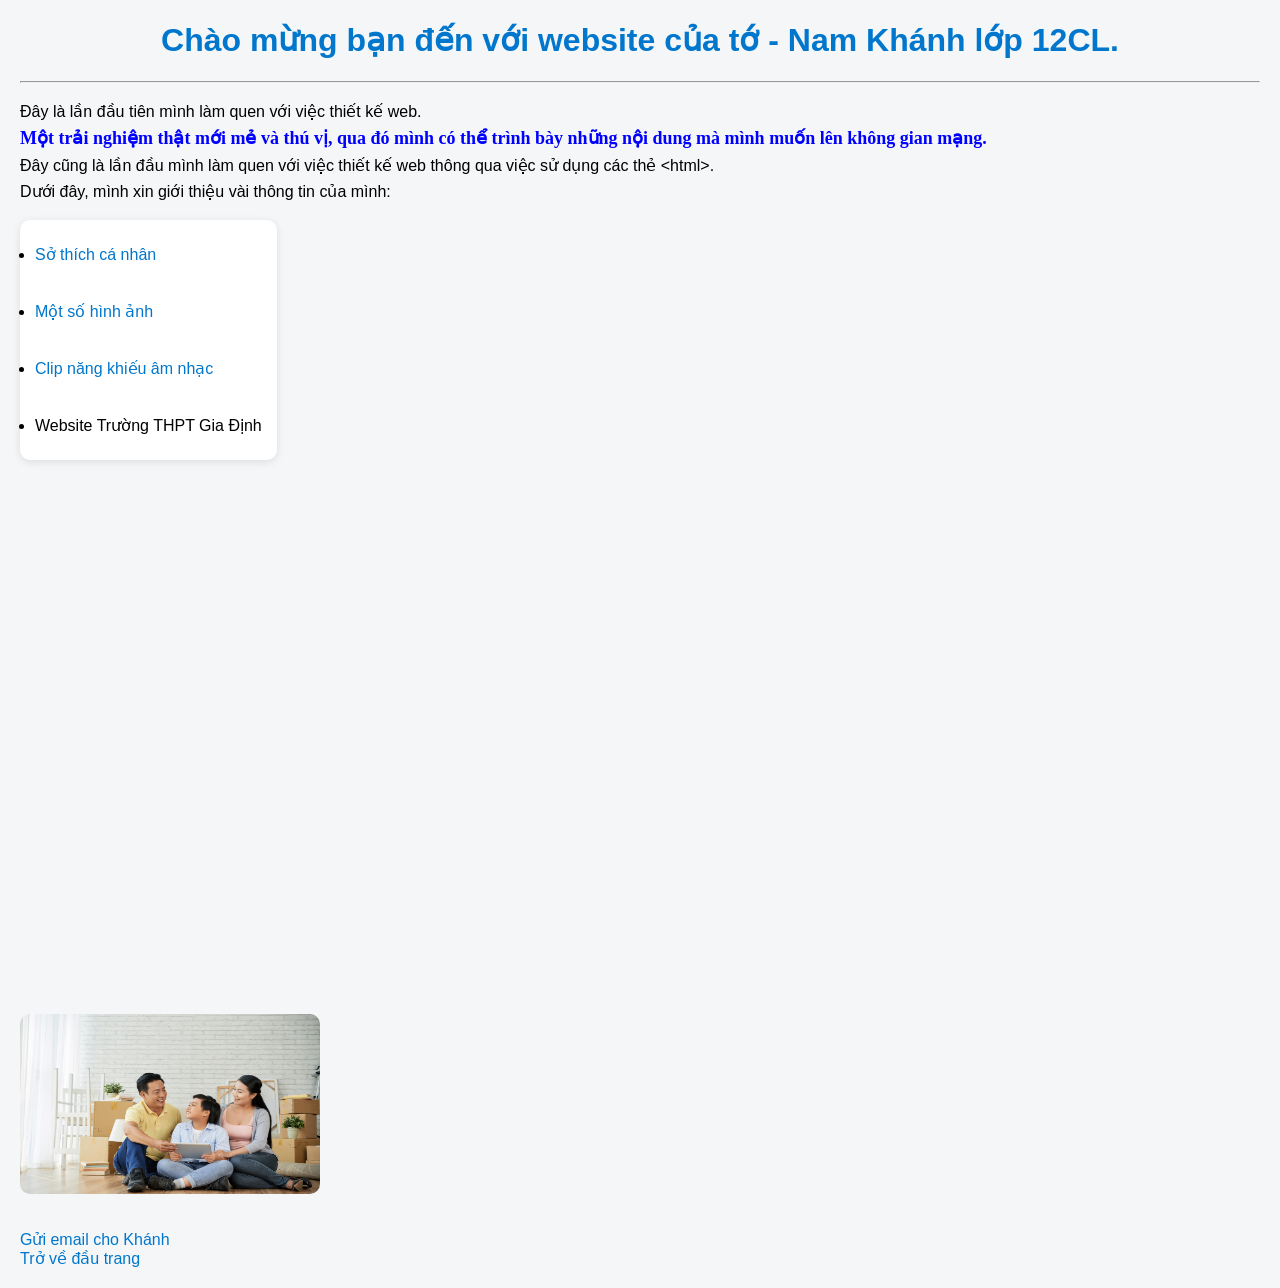
<file: index.html>
<!DOCTYPE html>
<html lang="en">
 <head>
  <meta charset="UTF-8">
  <meta name="Generator" content="EditPlus®">
  <meta name="Author" content="">
  <meta name="Keywords" content="">
  <meta name="Description" content="">
  <link rel="stylesheet" href="style.css">
  <title>NAM KHÁNH - 12CL Gia Định</title>
 </head>
 <body bgcolor="lightgray">
  <h1><a id="dautrang">Chào mừng bạn đến với website của tớ - Nam Khánh lớp 12CL.</a></h1>
  <hr>
  <p>
  Đây là lần đầu tiên mình làm quen với việc thiết kế web.<br>
  <strong><font face="Tahoma" size="4" color="blue">Một trải nghiệm thật mới mẻ và thú vị, qua đó mình có thể trình bày
  những nội dung mà mình muốn lên không gian mạng.</font></strong><br>
  Đây cũng là lần đầu mình làm quen với việc thiết kế web
  thông qua việc sử dụng các thẻ &lt;html&gt;.<br>
  Dưới đây, mình xin giới thiệu vài thông tin của mình:<br>
  <ul>
	<li><a href="https://nnviet2503-debug.github.io/NamKhanhWeb/sothich.html">Sở thích cá nhân</a></li><br>
	<li><a href="https://nnviet2503-debug.github.io/NamKhanhWeb/image.html">Một số hình ảnh</a></li><br>
	<li><a href="https://nnviet2503-debug.github.io/NamKhanhWeb/clip.html">Clip năng khiếu âm nhạc</a></li><br>
	<li>Website Trường THPT Gia Định</li>
  </ul>
  <iframe src="https://thptgiadinh.hcm.edu.vn/"
width="700"
height="500"
style="border:none; display:block; margin-top:10px;">
</iframe>
  <br>
  <img src="hinh/h4.jpg" width="300" height="180" alt="Ảnh">
  <br>
  <br>
  <a href="mailto:namkhanhkhin@gmail.com">Gửi email cho Khánh</a><br>
  <a href="#dautrang">Trở về đầu trang</a>
  </p>
 </body>
</html>
</file>
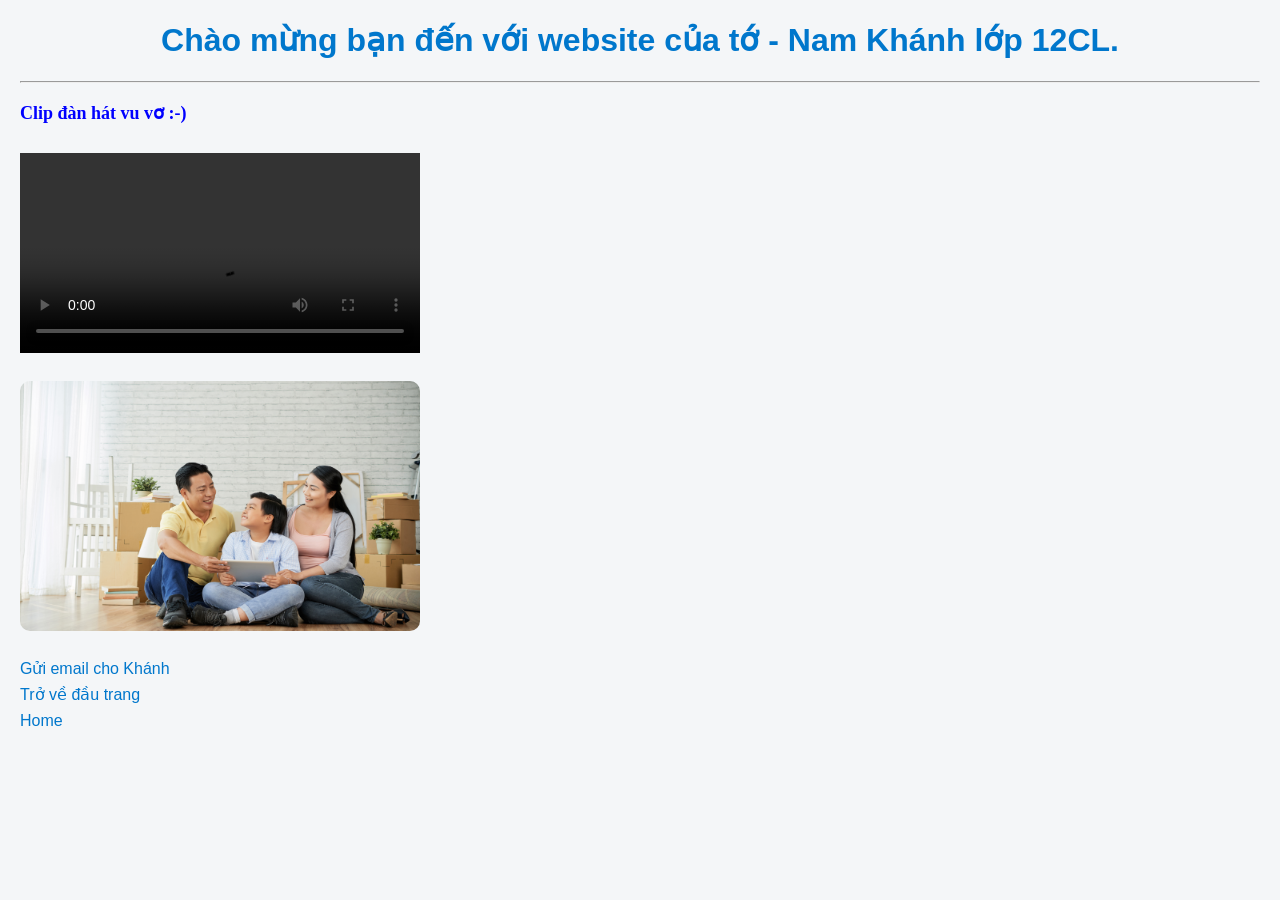
<file: clip.html>
<!DOCTYPE html>
<html lang="en">
 <head>
  <meta charset="UTF-8">
  <meta name="Generator" content="EditPlus®">
  <meta name="Author" content="">
  <meta name="Keywords" content="">
  <meta name="Description" content="">
  <link rel="stylesheet" href="style.css">
  <title>NAM KHÁNH - 12CL Gia Định</title>
 </head>
 <body bgcolor="lightgray">
  <h1><a id="dautrang">Chào mừng bạn đến với website của tớ - Nam Khánh lớp 12CL.</a></h1>
  <hr>
  <p>
  <strong><font face="Tahoma" size="4" color="blue">Clip đàn hát vu vơ :-)</font></strong><br>
  
    <br>
	<video width="400" controls autoplay loop>
  <source src="hinh/clip.mp4" type="video/mp4">
</video>
<br>
  <img src="hinh/h4.jpg" width="400" height="250" alt="Ảnh">
  <br>
  <a href="mailto:namkhanhkhin@gmail.com">Gửi email cho Khánh</a><br>
  <a href="#dautrang">Trở về đầu trang</a><br>
  <a href="https://nnviet2503-debug.github.io/NamKhanhWeb/">Home</a>
  </p>
 </body>
</html>
</file>
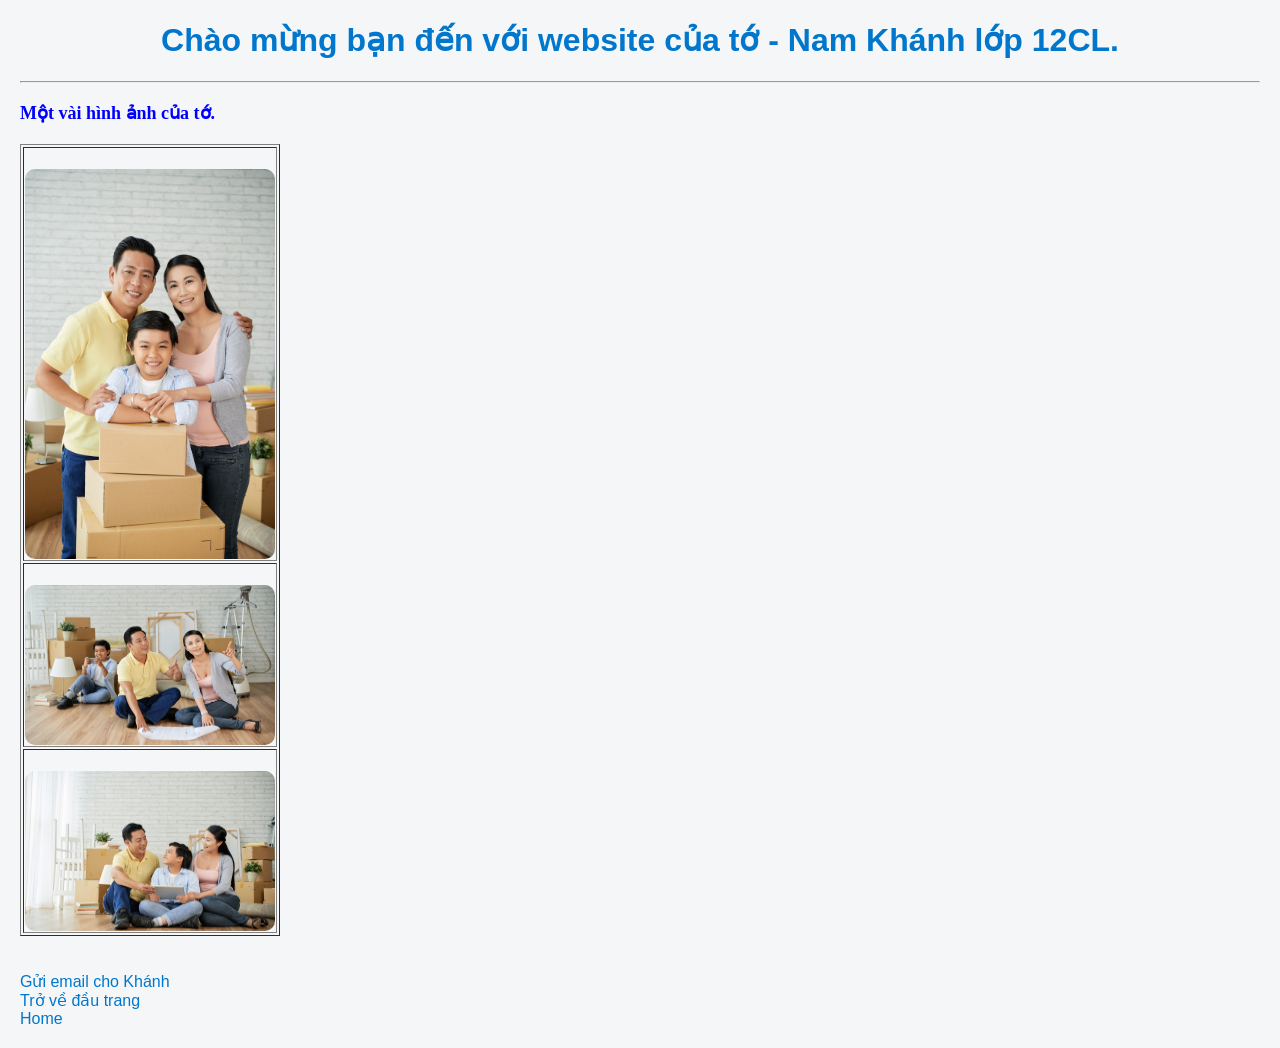
<file: image.html>
<!DOCTYPE html>
<html lang="en">
 <head>
  <meta charset="UTF-8">
  <meta name="Generator" content="EditPlus®">
  <meta name="Author" content="">
  <meta name="Keywords" content="">
  <meta name="Description" content="">
  <link rel="stylesheet" href="style.css">
  <title>NAM KHÁNH - 12CL Gia Định</title>
 </head>
 <body bgcolor="lightgray">
  <h1><a id="dautrang">Chào mừng bạn đến với website của tớ - Nam Khánh lớp 12CL.</a></h1>
  <hr>
  <p>
  <strong><font face="Tahoma" size="4" color="blue">Một vài hình ảnh của tớ.</font></strong><br>
  <table border="1"
	<tr>
		<th><img src="hinh/h1.jpg" width="250" height="390" alt="Ảnh"></th>
	</tr>
		<tr>
		<th><img src="hinh/h3.jpg" width="250" height="160" alt="Ảnh"></th>
	</tr>
	<tr>
		<th><img src="hinh/h4.jpg" width="250" height="160" alt="Ảnh"></th>
	</tr>
			
  </table>
  
  <br>
  <br>
  <a href="mailto:namkhanhkhin@gmail.com">Gửi email cho Khánh</a><br>
  <a href="#dautrang">Trở về đầu trang</a><br>
  <a href="https://nnviet2503-debug.github.io/NamKhanhWeb/">Home</a>
  </p>
 </body>
</html>
</file>
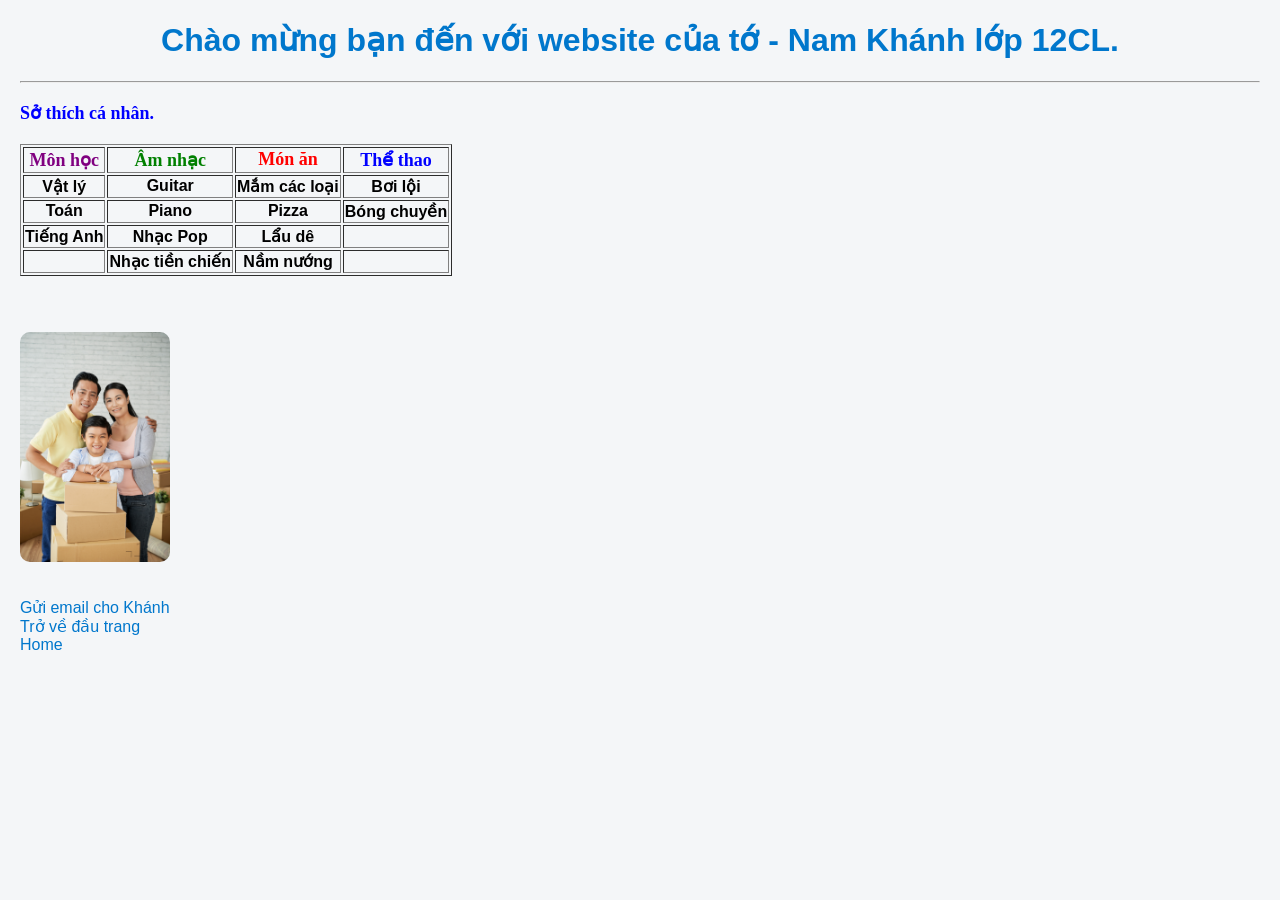
<file: sothich.html>
<!DOCTYPE html>
<html lang="en">
 <head>
  <meta charset="UTF-8">
  <meta name="Generator" content="EditPlus®">
  <meta name="Author" content="">
  <meta name="Keywords" content="">
  <meta name="Description" content="">
  <link rel="stylesheet" href="style.css">
  <title>NAM KHÁNH - 12CL Gia Định</title>
 </head>
 <body bgcolor="lightgray">
  <h1><a id="dautrang">Chào mừng bạn đến với website của tớ - Nam Khánh lớp 12CL.</a></h1>
  <hr>
  <p>
  <strong><font face="Tahoma" size="4" color="blue">Sở thích cá nhân.</font></strong><br>
  <table border="1"
	<tr>
		<th><strong><font face="TimesNewRoman" size="4" color="purple">Môn học</font></strong></th>
		<th><strong><font face="TimesNewRoman" size="4" color="green">Âm nhạc</font></strong></th>
		<th><strong><font face="TimesNewRoman" size="4" color="red">Món ăn</font></strong></th>
		<th><strong><font face="TimesNewRoman" size="4" color="blue">Thể thao</font></strong></th>
	</tr>
		<th>Vật lý</th>
		<th>Guitar</th>
		<th>Mắm các loại</th>
		<th>Bơi lội</th>
	<tr>
		<th>Toán</th>
		<th>Piano</th>
		<th>Pizza</th>
		<th>Bóng chuyền</th>
	</tr>
		<th>Tiếng Anh</th>
		<th>Nhạc Pop</th>
		<th>Lẩu dê</th>
		<th></th>
	<tr>
		<th></th>
		<th>Nhạc tiền chiến</th>
		<th>Nầm nướng</th>
		<th></th>
	</tr>
			
  </table>
  <br>
  <br>
	<img src="hinh/h1.jpg" width="150" height="230" alt="Ảnh">


  <br>
  <br>
  <a href="mailto:namkhanhkhin@gmail.com">Gửi email cho Khánh</a><br>
  <a href="#dautrang">Trở về đầu trang</a><br>
  <a href="https://nnviet2503-debug.github.io/NamKhanhWeb/">Home</a>
  </p>
 </body>
</html>
</file>
<file: style.css>
body {
    font-family: Arial, sans-serif;
    background-color: #f4f6f8;
    margin: 20px;
}

h1 {
    color: #2c3e50;
    text-align: center;
}

p {
    line-height: 1.6;
}

ul {
    background: white;
    padding: 15px;
    border-radius: 10px;
    width: fit-content;
    box-shadow: 0 2px 8px rgba(0,0,0,0.1);
}

li {
    margin: 10px 0;
}

a {
    text-decoration: none;
    color: #0077cc;
}

a:hover {
    color: red;
    text-decoration: underline;
}

img {
    margin-top: 20px;
    border-radius: 10px;
    display: block;
}

iframe {
    margin-top: 10px;
    border-radius: 10px;
}
</file>
